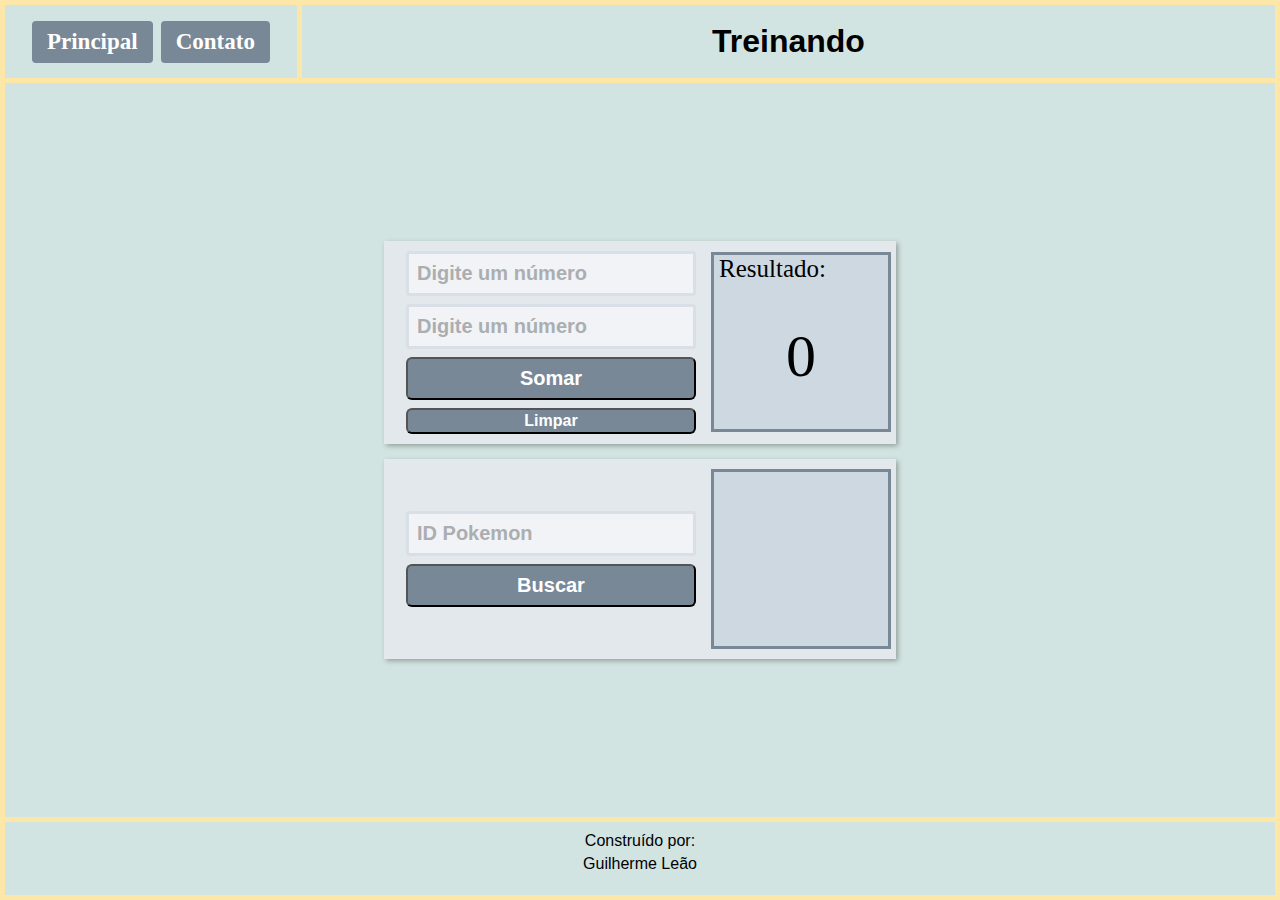
<file: index.html>
<!DOCTYPE html>
<html lang="en">

<head>
    <meta charset="UTF-8">
    <meta http-equiv="X-UA-Compatible" content="IE=edge">
    <meta name="viewport" content="width=device-width, initial-scale=1.0">
    <script src="./script.js"></script>
    <link rel="stylesheet" href="style.css">
    <title>Document</title>
</head>

<body>
    <nav class="conteiner__menu">
        <a href="./index.html">Principal</a>
        <a href="./contato.html">Contato</a>
    </nav>

    <header class="conteiner__titulo">
        <h1>Treinando</h1>
    </header>

    <main class="conteiner__principal">
        <div class="conteudo__principal">
            <div class="divInput">
                <input type="number" name="" id="input01" placeholder="Digite um número">
                <input type="number" name="" id="input02" placeholder="Digite um número">

                <button id="btn-somar">Somar</button>
                <button id="btn-limpar">Limpar</button>
            </div>
            <div class="resultado__soma">
                <p>Resultado:</p>
                <div id="conteinerResultado">0</div>
            </div>
        </div>
        <div class="conteudo__principal">
            <div class="id__pokemon">
                <input type="number" name="" id="inputId" placeholder="ID Pokemon">
                <button id="btn-buscar">Buscar</button>
            </div>

            <div class="resultado__pokemon"> 
                <div id="conteiner_name"></div>
                <img id="conteinerImg"></img>
            </div>
        </div>
    </main>

    <footer class="conteiner__rodape">
        <p>Construído por:</p>
        <p>Guilherme Leão</p>
    </footer>

</body>

</html>
</file>
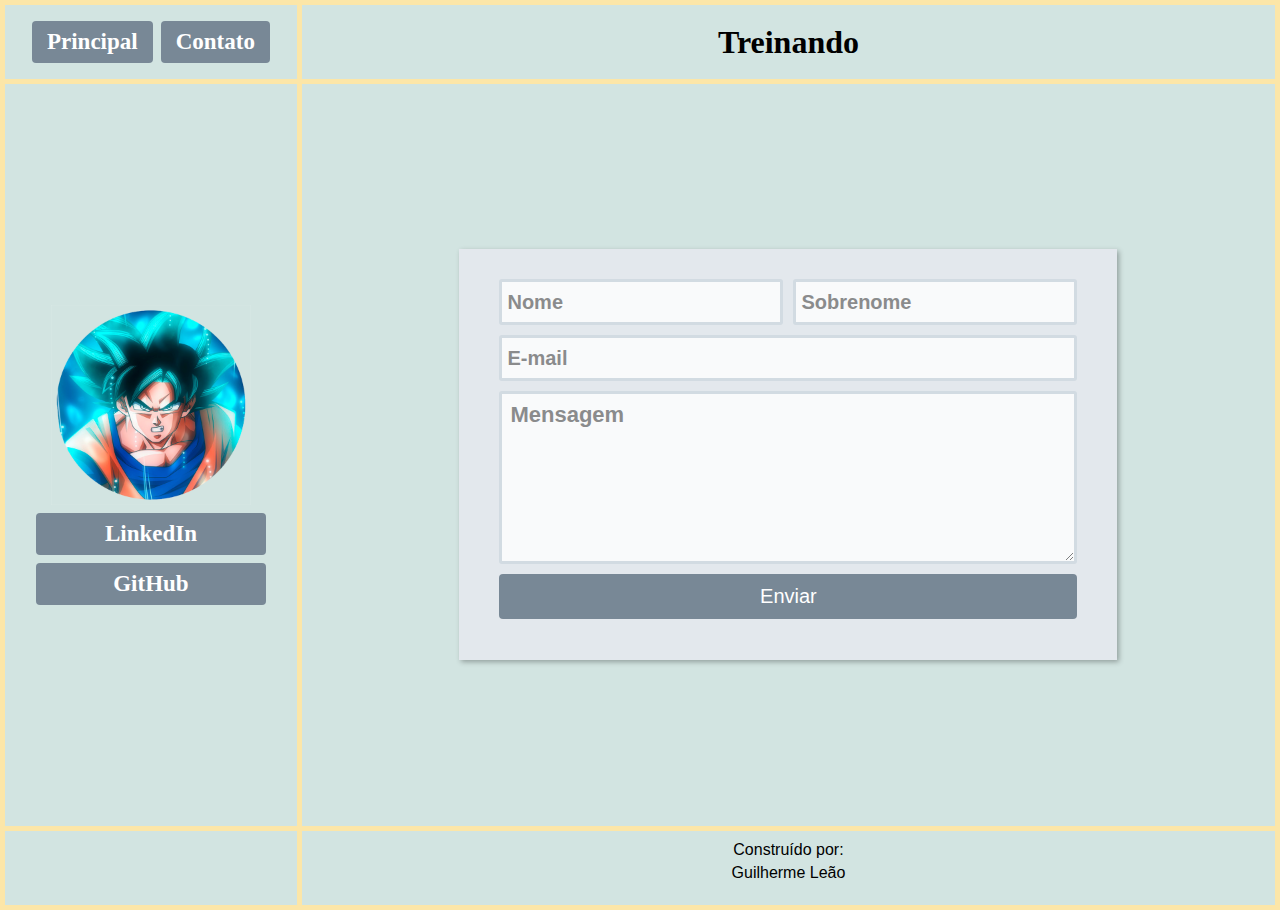
<file: contato.html>
<!DOCTYPE html>
<html lang="en">

<head>
    <meta charset="UTF-8">
    <meta http-equiv="X-UA-Compatible" content="IE=edge">
    <meta name="viewport" content="width=device-width, initial-scale=1.0">
    <link rel="stylesheet" href="./contato.css">
    <script src="./contato.js"></script>
    <title>Contato</title>
</head>

<body>
    <nav class="conteiner__menu">
        <a href="./index.html">Principal</a>
        <a href="./contato.html">Contato</a>
    </nav>

    <header class="conteiner__titulo">
        <h1>Treinando</h1>
    </header>

    <aside class="conteiner__aolado">
            <img src="./img/goku.png" alt="Imagem">

            <a href="">LinkedIn</a>
            <a href="">GitHub</a>
    </aside>

    <main class="conteiner__contato">
        <div class="contato" id="idContato">
            <input type="text" name="" id="inputName" placeholder="Nome">
            <input type="text" name="" id="inputSobrenome" placeholder="Sobrenome">
            <input type="email" name="" id="inputEmail" placeholder="E-mail">

            <textarea name="" id="inputMensagem" cols="30" rows="10" placeholder="Mensagem"></textarea>
            
            <button id="btnEnviar">Enviar</button> 
            <div id="mensagemRetorno"></div>
        </div>
    </main>

    <div class="conteiner__vazio">

    </div>

    <footer class="conteiner__rodape">
        <p>Construído por:</p>
        <p>Guilherme Leão</p>
    </footer>

</body>

</html>
</file>
<file: style.css>
* { 
    box-sizing: border-box;
}

body {
    margin: 0px;
    background-color: #FCE6A8;
    height: 100vh;
    padding: 5px;

    display: grid;
    gap: 5px;
    grid-template-columns: 0.3fr 1fr;
    grid-template-rows: 0.1fr 1fr 0.1fr;

    grid-template-areas: 
        "_menu _titulo"
        "_principal _principal"
        "_rodape _rodape"
        ;
}


.conteiner__menu {
    background-color: #D2E4E1;
    grid-area: _menu;
    padding-top: 10px;
    padding-bottom: 10px; 

    display: flex;
    justify-content: center;
    align-items: center;
    gap: 8px;
}

.conteiner__menu > a {
    color: white;
    text-decoration: none;
    font-size: 23px;
    font-weight: bold;
    font-family: Cambria, Cochin, Georgia, Times, 'Times New Roman', serif;
    padding: 8px 15px 8px 15px;

    background-color: #788896;
    border-radius: 4px;

}

.conteiner__menu>a:hover {
    background-color: #8999a7;
    box-shadow: 2px 2px 5px rgba(0, 0, 0, 0.3);
}

.conteiner__titulo {
    background-color: #D2E4E1;
    grid-area: _titulo;
    display: flex;
    justify-content: center;
    align-items: center;
}

.conteiner__titulo > h1 {
    margin: 0px;
    font-family: sans-serif;
}

.conteiner__principal {
    background-color: #D2E4E1;
    grid-area: _principal;
    display: flex;
    flex-direction: column;
    justify-content: center;
    align-items: center;
    gap: 15px;
    flex-grow: 1;
}

.conteiner__rodape {
    background-color: #D2E4E1;
    grid-area: _rodape;
    padding: 10px;

    display: flex;
    flex-direction: column;
    align-items: center;
    gap: 5px;
}

.conteiner__rodape > p {
    margin: 0px;
    font-family: sans-serif;
}



.conteudo__principal {
    padding: 10px 5px 10px 10px;
    background-color: #E3E8ED;

    display: flex;
    gap: 15px;
    justify-content: center;
    align-items: center;
    box-shadow: 2px 2px 5px rgba(0, 0, 0, 0.3);
}

.divInput {
    padding-left: 12px;
    display: flex;
    flex-direction: column;
    gap: 8px;
}

.divInput > input {
    padding: 8px;
    border: solid #CED8E0;
    border-radius: 3px;
    font-size: 20px;
    font-family: Arial, Helvetica, sans-serif;
    font-weight: bold;
    opacity: 0.5;
}

.divInput > #btn-somar {
    padding: 8px;
    font-size: 20px;
    border-radius: 6px;
    background-color: #788896;
    font-weight: bold;
    color: white;
}

.divInput > #btn-somar:hover {
    background-color: #8999a7;
    box-shadow: 2px 2px 5px rgba(0, 0, 0.5, 0.5);;
}

.divInput > #btn-limpar {
    padding: 2px;
    font-size: 16px;
    border-radius: 6px;
    background-color: #788896;
    font-weight: bold;
    color: white;
}

.divInput > #btn-limpar:hover {
    background-color: #8999a7;
    box-shadow: 2px 2px 5px rgba(0, 0, 0.5, 0.5);;
}

.resultado__soma {
    border: solid #788896;
    width: 180px;
    height: 180px;
    overflow: auto;

    background-color: #CED8E0;

    display: flex;
    flex-direction: column;
    word-break: break-all;
}

.resultado__soma p {
    margin: 0px;
    padding-left: 5px;
    font-size: 25px;
}

.resultado__soma > #conteinerResultado {
    font-size: 60px;
    flex-grow: 1;
    display: flex;
    justify-content: center;
    align-items: center;
    word-break: break-all;
}


/* POKEMON */

.id__pokemon {
    padding-left: 12px;
    display: flex;
    flex-direction: column;
    gap: 8px;
}


.id__pokemon > input {
    padding: 8px;
    border: solid #CED8E0;
    border-radius: 3px;
    font-size: 20px;
    font-family: Arial, Helvetica, sans-serif;
    font-weight: bold;
    opacity: 0.5;

}

.id__pokemon > button {
    padding: 8px;
    font-size: 20px;
    border-radius: 6px;
    background-color: #788896;
    font-weight: bold;
    color: white;
}

.id__pokemon > button:hover {
    background-color: #8999a7;
    box-shadow: 2px 2px 5px rgba(0, 0, 0.5, 0.5);;
}

.resultado__pokemon {
    border: solid #788896;
    width: 180px;
    height: 180px;
    padding-top: 5px;

    background-color: #CED8E0;

    display: flex;
    flex-direction: column;


    /* display: grid;
    grid-template-columns: 1fr;
    grid-template-rows: 0.3fr 1fr; */
}

#conteiner_name {
    margin: 0px;
    padding-left: 5px;
    font-size: 20px;
}

#conteinerImg {
    align-self: center;
    flex-grow: 1;
}



@media screen and (max-width:600px) {
    body {
        grid-template-columns: 1fr;
        grid-template-rows: 0.1fr 0.1fr 1fr 1fr 0.1fr;
    
        grid-template-areas: 
            "_titulo"
            "_menu"
            "_principal"
            "_rodape"
            ;
    }

    .conteiner__titulo > h1 {
        padding-top: 10px;
        padding-bottom: 10px;
    }

    .conteiner__principal {
        padding: 10px;
    }

    .conteudo__principal {
        padding: 5px 5px 5px 5px;
        width: 100%;
        flex-direction: column;
    }

    .resultado__soma {
        width: 100%;
    }

    .divInput {
        padding-left: 0px;
        width: 100%;
    }

    .id__pokemon {
        padding-left: 0px;
        width: 100%;
    }

    .resultado__pokemon {
        width: 100%;
    }
}
</file>
<file: contato.css>
body {
    margin: 0px;
    background-color: #FCE6A8;
    height: 100vh;
    padding: 5px;

    display: grid;
    grid-template-columns: 0.3fr 1fr;
    grid-template-rows: 0.1fr 1fr 0.1fr;
    grid-template-areas:
        "_menu _titulo"
        "_aolado _contato"
        "_vazio _rodape"
    ;
    gap: 5px;
}

.conteiner__menu {
    background-color: #D2E4E1;
    grid-area: _menu;
    padding-top: 10px;
    padding-bottom: 10px; 

    display: flex;
    justify-content: center;
    align-items: center;
    gap: 8px;
}

.conteiner__menu>a {
    color: white;
    text-decoration: none;
    font-size: 23px;
    font-weight: bold;
    font-family: Cambria, Cochin, Georgia, Times, 'Times New Roman', serif;
    padding: 8px 15px 8px 15px;

    background-color: #788896;
    border-radius: 4px;
}

.conteiner__menu>a:hover {
    background-color: #8999a7;
    box-shadow: 2px 2px 5px rgba(0, 0, 0, 0.3);
}

.conteiner__titulo {
    background-color: #D2E4E1;
    grid-area: _titulo;

    display: flex;
    justify-content: center;
    align-items: center;
}

.conteiner__titulo > h1 {
    margin: 0px;
}

.conteiner__aolado {
    background-color: #D2E4E1;
    grid-area: _aolado;
    padding: 10px 10px 10px 10px;

    display: flex;
    flex-direction: column;
    justify-content: center;
    align-items: center;
    gap: 8px;
}

.conteiner__contato {
    background-color: #D2E4E1;
    grid-area: _contato;

    display: flex;
    flex-direction: column;
    justify-content: center;
    align-items: center;
}



.conteiner__vazio {
    background-color: #D2E4E1;
    grid-area: _vazio;
}

.conteiner__rodape {
    background-color: #D2E4E1;
    grid-area: _rodape;
    padding: 10px;

    display: flex;
    flex-direction: column;
    align-items: center;
    gap: 5px;
}

.conteiner__rodape>p {
    margin: 0px;
    font-family: sans-serif;
}



.conteiner__aolado>a {
    color: white;
    text-decoration: none;
    font-size: 23px;
    font-weight: bold;
    font-family: Cambria, Cochin, Georgia, Times, 'Times New Roman', serif;
    padding: 8px 15px 8px 15px;
    width: 200px;
    text-align: center;
    background-color: #788896;
    border-radius: 4px;
}

.conteiner__aolado>a:hover {
    background-color: #8999a7;
    box-shadow: 2px 2px 5px rgba(0, 0, 0, 0.3);
}

.conteiner__aolado>img {
    width: 200px;
}

.contato {
    padding: 30px 40px 31px 40px;
    height: 350px;
    background-color: #E3E8ED;

    display: grid;
    grid-template-columns: 1fr 1fr;
    grid-template-rows: 0fr 0fr 1fr 0fr 0fr;
    grid-template-areas:
        "_nome _sobrenome"
        "_email _email"
        "_mensagem _mensagem"
        "_botao _botao"
        "_retornoEnvio _retornoEnvio"

    ;
    gap: 10px;
    box-shadow: 2px 2px 5px rgba(0, 0, 0, 0.3);

}

#inputName {
    grid-area: _nome;
    height: 30px;

    padding: 5px;
    border: solid #CED8E0;
    border-radius: 3px;
    font-size: 20px;
    font-family: sans-serif;
    font-weight: bold;
    opacity: 0.8;
    flex-grow: 0;
    
}

#inputSobrenome {
    grid-area: _sobrenome;
    height: 30px;

    padding: 5px;
    border: solid #CED8E0;
    border-radius: 3px;
    font-size: 20px;
    font-family: sans-serif;
    font-weight: bold;
    opacity: 0.8;
    flex-grow: 0;
}

#inputEmail {
    grid-area: _email;
    height: 30px;

    padding: 5px;
    border: solid #CED8E0;
    border-radius: 3px;
    font-size: 20px;
    font-family: sans-serif;
    font-weight: bold;
    opacity: 0.8;
    flex-grow: 0;
}

#inputMensagem {
    grid-area: _mensagem;

    padding: 8px;
    border: solid #CED8E0;
    border-radius: 3px;
    font-size: 22px;
    font-family: sans-serif;
    font-weight: bold;
    opacity: 0.8;
    flex-grow: 1;
}

#btnEnviar {
    grid-area: _botao;
    height: 45px;
    align-self: center;
    text-align: center;

    border: solid #CED8E0;
    border-radius: 3px;
    font-size: 20px;
    background-color: #788896;
    border-radius: 4px;
    border: none;
    color: white;
}

#btnEnviar:hover {
    background-color: #8999a7;
    box-shadow: 2px 2px 5px rgba(0, 0, 0, 0.3);
}

#mensagemRetorno {
    grid-area: _retornoEnvio;
    color: white;
    text-decoration: none;
    font-size: 16px;
    font-weight: bold;
    font-family: Cambria, Cochin, Georgia, Times, 'Times New Roman', serif;
    padding: 1px;
    text-align: center;
    background-color: #237223;
    border-radius: 4px;
    display: none;
    

}




/* MIDIAQUERY */


@media screen and (max-width:600px) {
    body {
        grid-template-columns: 1fr;
        grid-template-rows: 0.1fr 0.1fr 1fr 1fr 0.1fr;
        grid-template-areas:
            "_titulo"
            "_menu"
            "_aolado"
            "_contato"
            "_rodape"
        ;
        gap: 5px;
    }

    .conteiner__titulo > h1 {
        padding-top: 10px;
        padding-bottom: 10px;
    }





    .conteiner__contato {
        padding: 20px 10px 20px 10px;
    }

    .contato {
        padding: 5px 5px 5px 5px;
        height: 350px;
        background-color: #E3E8ED;
    
        display: grid;
        grid-template-columns: 1fr ;
        grid-template-rows: 0fr 0fr 0fr 1fr 0fr 0fr;
        grid-template-areas:
            "_nome" 
            "_sobrenome"
            "_email"
            "_mensagem"
            "_botao"
            "_retornoEnvio"
    
        ;
        gap: 10px;
    
    }

    .conteiner__vazio {
        display: none;
    }


}
</file>
